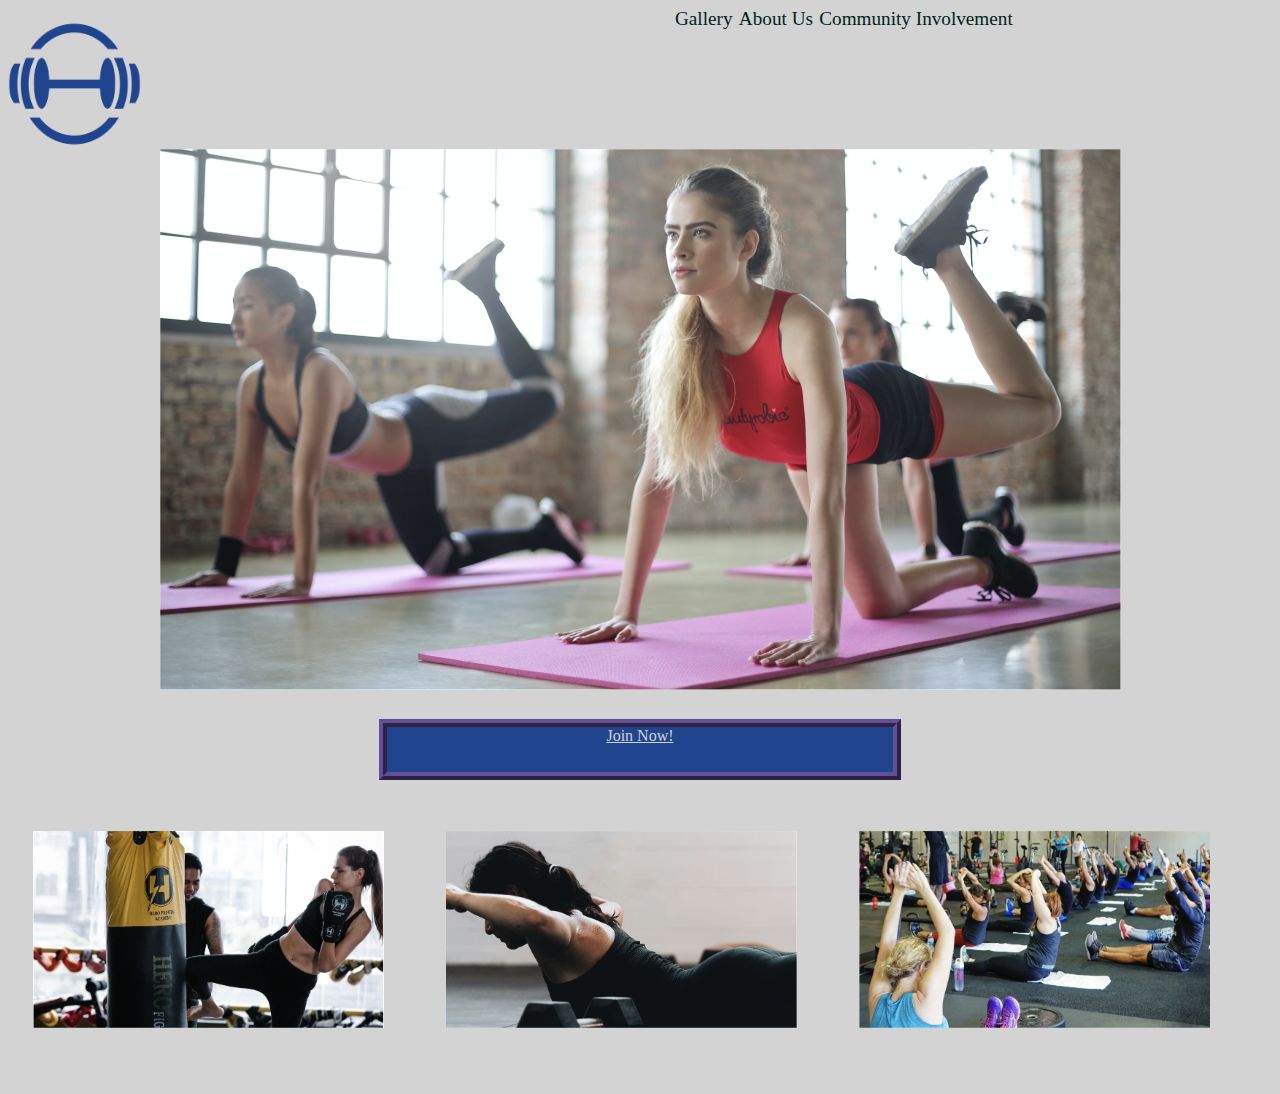
<file: Touchstone_web_design/index.html>
<!DOCTYPE html>
<html lang="en">
  <head>
    <meta charset="UTF-8" />
    <meta name="viewport" content="width=device-width, initial-scale=1.0" />
    <title>ABC Fitness Studio: Homepage</title>
    <link rel="stylesheet" href="./CSS/style.css" />

    

    <script></script>
  </head>
  <body>
    <header>
      <a href="./index.html"
        ><img
          id="headerLogo"
          src="./images/Client2_LogoPalette2_20458E.png"
          alt="logo"
      /></a>
      <a class="hText" href="./Gallery.html">Gallery</a>
      <a class="hText" href="./About_us.html">About Us</a>
      <a class="hText" href="./involvment.html">Community Involvement</a>
      <a href="./cart.html"><img src="./images/cart.png" alt="cart" style="height: 20%; margin-left: 250%;"></a>

    </header>

    <hero-image>
      <img src="./images/Client2_GroupPilates.png" alt="" />
    </hero-image>

    <a href="./cart.html" id="action" target="">Join Now!</a>

    <service-image>
      <a href="./cart.html"
        ><img src="./images/Client2_IndividualKickboxing.png" alt="kickboxing"
      /></a>
      <a href="./cart.html"
        ><img src="./images/Client2_IndividualPilates.png" alt="pilates"
      /></a>
      <a href="./cart.html"><img src="./images/Client2_GroupYoga.png" alt="yoga" /></a>
    </service-image>
  </body>
</html>
</file>
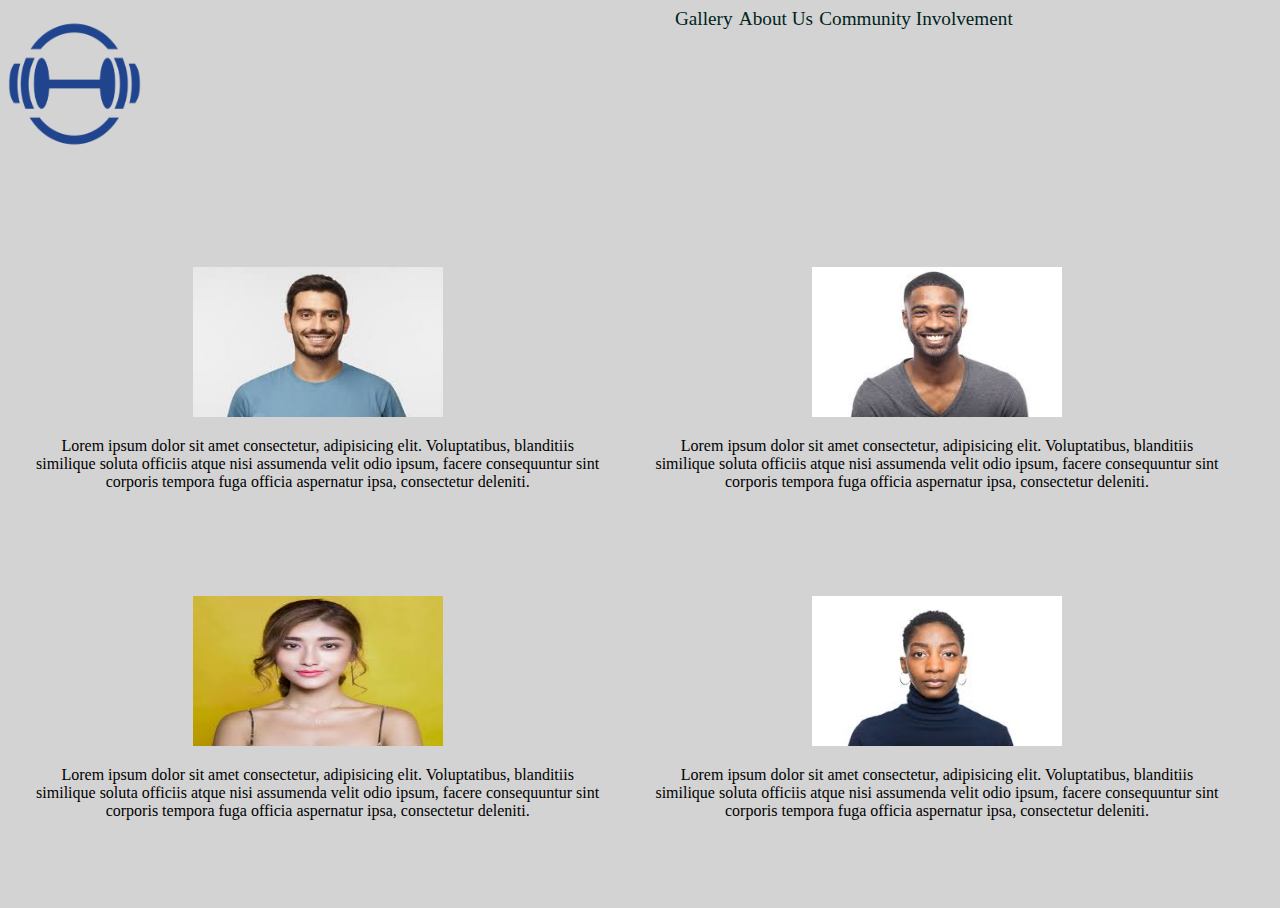
<file: Touchstone_web_design/About_us.html>
<!DOCTYPE html>
<html lang="en">
  <head>
    <meta charset="UTF-8" />
    <meta name="viewport" content="width=device-width, initial-scale=1.0" />
    <link rel="stylesheet" href="./CSS/style.css" />

    <title>Document</title>
  </head>
  <body>
    <header>
      <a href="./index.html"
        ><img
          id="headerLogo"
          src="./images/Client2_LogoPalette2_20458E.png"
          alt="logo"
      /></a>
      <a class="hText" href="./Gallery.html">Gallery</a>
      <a class="hText" href="./About_us.html">About Us</a>
      <a class="hText" href="./involvment.html">Community Involvement</a>
      <a href="./cart.html"><img src="./images/cart.png" alt="cart" style="height: 20%; margin-left: 250%;"></a>

    </header>
    <staff-info>
      <person-info>
        <img src="./images/person 1.jpg" />
        <p>
          Lorem ipsum dolor sit amet consectetur, adipisicing elit.
          Voluptatibus, blanditiis similique soluta officiis atque nisi
          assumenda velit odio ipsum, facere consequuntur sint corporis tempora
          fuga officia aspernatur ipsa, consectetur deleniti.
        </p>
      </person-info>

      <person-info>
        <img src="./images/person 2.jpg" />
        <p>
          Lorem ipsum dolor sit amet consectetur, adipisicing elit.
          Voluptatibus, blanditiis similique soluta officiis atque nisi
          assumenda velit odio ipsum, facere consequuntur sint corporis tempora
          fuga officia aspernatur ipsa, consectetur deleniti.
        </p>
      </person-info>

      <person-info>
        <img src="./images/person 3.jpg" />
        <p>
          Lorem ipsum dolor sit amet consectetur, adipisicing elit.
          Voluptatibus, blanditiis similique soluta officiis atque nisi
          assumenda velit odio ipsum, facere consequuntur sint corporis tempora
          fuga officia aspernatur ipsa, consectetur deleniti.
        </p>
      </person-info>

      <person-info>
        <img src="./images/person 4.jpg"/>
        <p>
          Lorem ipsum dolor sit amet consectetur, adipisicing elit.
          Voluptatibus, blanditiis similique soluta officiis atque nisi
          assumenda velit odio ipsum, facere consequuntur sint corporis tempora
          fuga officia aspernatur ipsa, consectetur deleniti.
        </p>
      </person-info>
    </staff-info>
  </body>
</html>
</file>
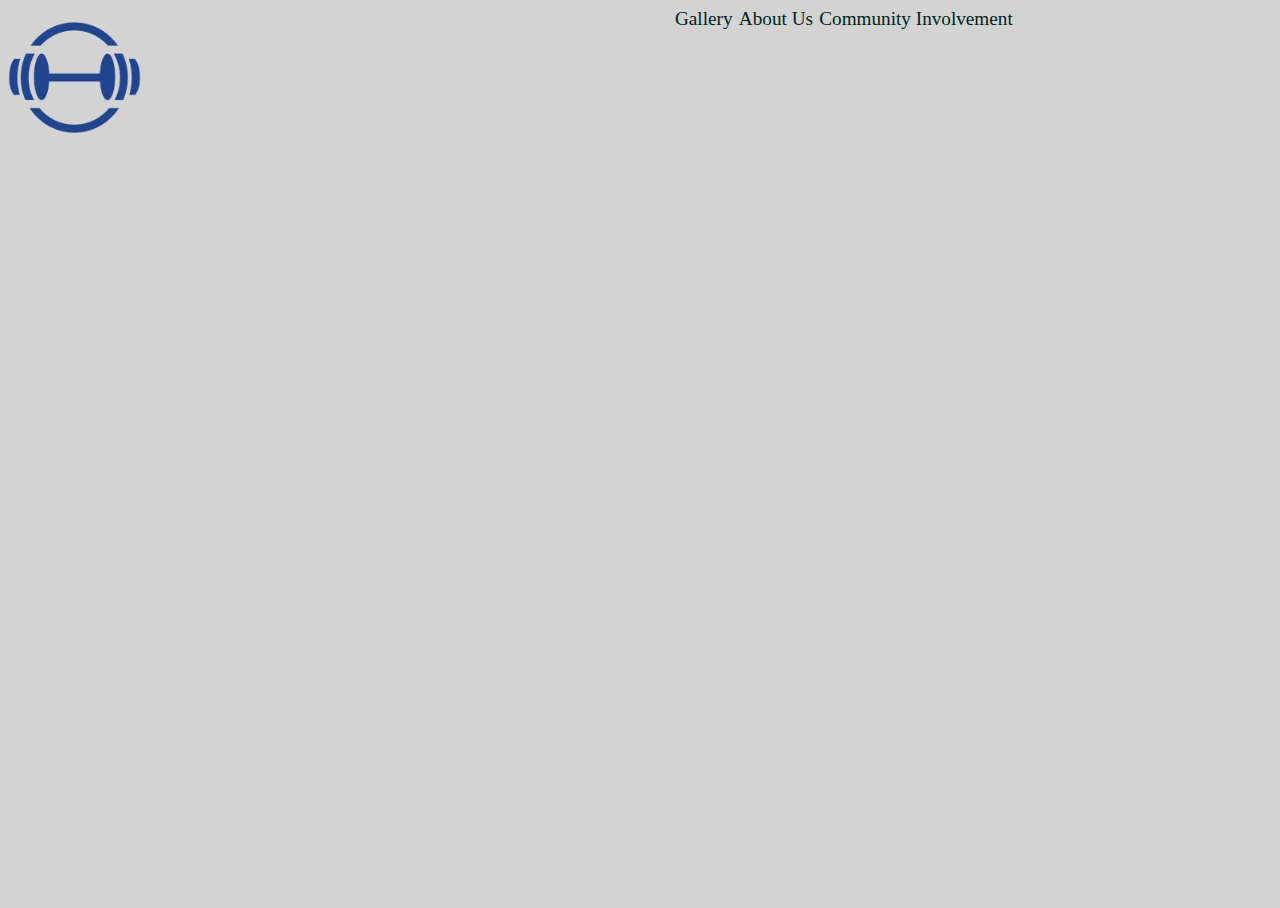
<file: Touchstone_web_design/cart.html>
<!DOCTYPE html>
<html lang="en">
<head>
    <meta charset="UTF-8">
    <meta name="viewport" content="width=device-width, initial-scale=1.0">
    <link rel="stylesheet" href="./CSS/style.css">

    <title>Document</title>
</head>
<body>
    <header>
        <a href="./index.html"
          ><img
            id="headerLogo"
            src="./images/Client2_LogoPalette2_20458E.png"
            alt="logo"
        /></a>
        <a class="hText" href="./Gallery.html">Gallery</a>
        <a class="hText" href="./About_us.html">About Us</a>
        <a class="hText" href="./involvment.html">Community Involvement</a>
      </header>
</body>
</html>
</file>
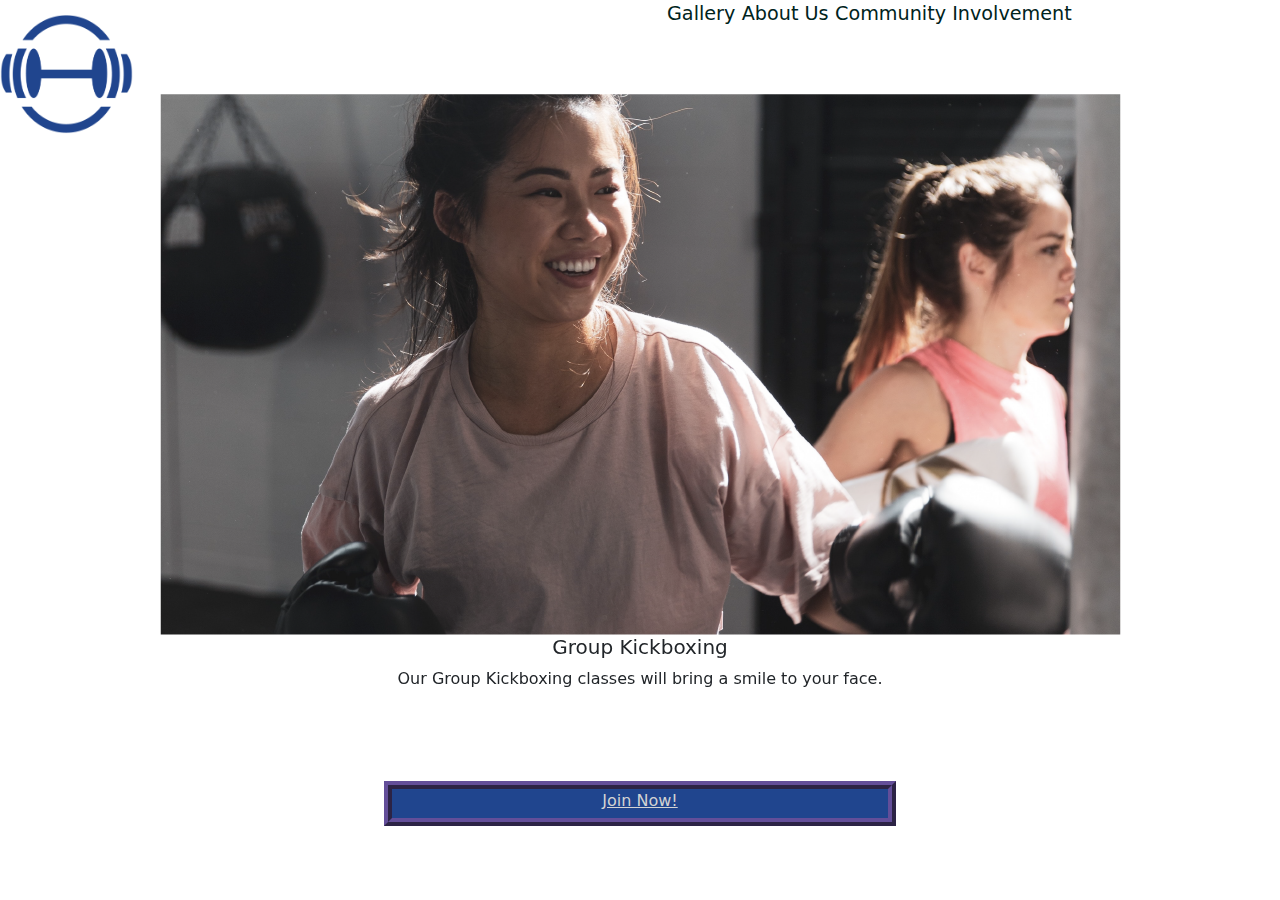
<file: Touchstone_web_design/Gallery.html>
<!DOCTYPE html>
<html lang="en">
  <head>
    <meta charset="UTF-8" />
    <meta name="viewport" content="width=device-width, initial-scale=1.0" />
    <link rel="stylesheet" href="./CSS/style.css" />
    <link
      href="https://cdn.jsdelivr.net/npm/bootstrap@5.3.3/dist/css/bootstrap.min.css"
      rel="stylesheet"
      integrity="sha384-QWTKZyjpPEjISv5WaRU9OFeRpok6YctnYmDr5pNlyT2bRjXh0JMhjY6hW+ALEwIH"
      crossorigin="anonymous"
    />

    <script
      src="https://cdn.jsdelivr.net/npm/bootstrap@5.3.3/dist/js/bootstrap.bundle.min.js"
      integrity="sha384-YvpcrYf0tY3lHB60NNkmXc5s9fDVZLESaAA55NDzOxhy9GkcIdslK1eN7N6jIeHz"
      crossorigin="anonymous"
    ></script>

    <title>Document</title>
  </head>
  <body>
    <header>
      <a href="./index.html"
        ><img
          id="headerLogo"
          src="./images/Client2_LogoPalette2_20458E.png"
          alt="logo"
      /></a>
      <a class="hText" href="./Gallery.html">Gallery</a>
      <a class="hText" href="./About_us.html">About Us</a>
      <a class="hText" href="./involvment.html">Community Involvement</a>
      <a href="./cart.html"><img src="./images/cart.png" alt="cart" style="height: 20%; margin-left: 250%;"></a>
    </header>
    <div
      id="carouselExampleAutoplaying"
      class="carousel slide"
      data-bs-ride="carousel"
    >
      <div class="carousel-inner">
        <div class="carousel-item active">
          <img
            src="./images/Client2_GroupKickboxing.png"
            class="d-block w-100"
            alt="..."
          />
          <center>
            <h5>Group Kickboxing</h5>
            <p>Our Group Kickboxing classes will bring a smile to your face.</p>
          </center>
        </div>
      </div>
      <div class="carousel-item">
        <img
          src="./images/Client2_GroupPilates.png"
          class="d-block w-100"
          alt="..."
        />
        <center>
          <h5>Group Pilates</h5>
          <p>Join Group Pilates classes: calisthenics with friends.</p>
        </center>
      </div>
      <div class="carousel-item">
        <img
          src="./images/Client2_GroupYoga.png"
          class="d-block w-100"
          alt="..."
        />
        <center>
          <h5>Group Yoga</h5>
          <p>Get Physically, Mentally, and Spiritually sound together.</p>
        </center>
      </div>
      <div class="carousel-item">
        <img
          src="./images/Client2_IndividualKickboxing.png"
          class="d-block w-100"
          alt="..."
        />
        <center>
          <h5>Individual Kickboxing</h5>
          <p>
            Individual Kickboxing classes for when you want a more tailored
            experience.
          </p>
        </center>
      </div>
      <div class="carousel-item">
        <img
          src="./images/Client2_IndividualPilates.png"
          class="d-block w-100"
          alt="..."
        />
        <center>
          <h5>Solo Pilates</h5>
          <p>Focus on your individual strength and goals.</p>
        </center>
      </div>
      <div class="carousel-item">
        <img
          src="./images/Client2_IndividualYoga.png"
          class="d-block w-100"
          alt="..."
        />
        <center>
          <h5>Yoga</h5>
          <p>Gain guidance on your spiritual journey.</p>
        </center>
      </div>
      
    </div>

    <a href="./cart.html" id="action" target="">Join Now!</a>
  </body>
</html>
</file>
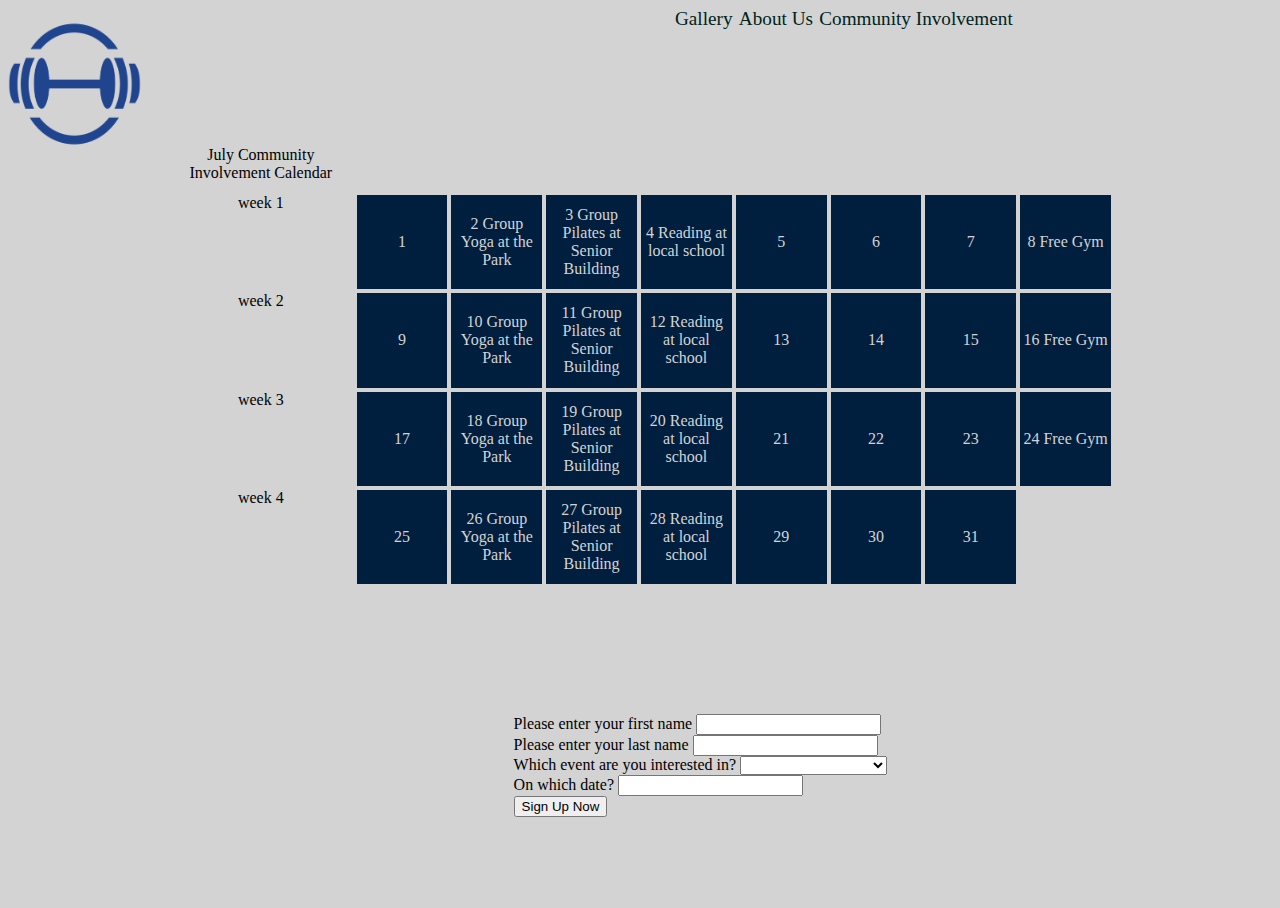
<file: Touchstone_web_design/involvment.html>
<!DOCTYPE html>
<html lang="en">
  <head>
    <meta charset="UTF-8" />
    <meta name="viewport" content="width=device-width, initial-scale=1.0" />
    <link rel="stylesheet" href="./CSS/style.css" />

    <title>Community Involvement</title>
  </head>
  <body id="involve">
    <header>
      <a href="./index.html"
        ><img
          id="headerLogo"
          src="./images/Client2_LogoPalette2_20458E.png"
          alt="logo"
      /></a>
      <a class="hText" href="./Gallery.html">Gallery</a>
      <a class="hText" href="./About_us.html">About Us</a>
      <a class="hText" href="./involvment.html">Community Involvement</a>
      <a href="./cart.html"><img src="./images/cart.png" alt="cart" style="height: 20%; margin-left: 250%;"></a>

    </header>

    <table id="currentCalendar"></table>

    <form>
      <label class="inner" for="fName">Please enter your first name</label>
      <input  type="text" />
      <br />
      <label class="inner" for="lName">Please enter your last name</label>
      <input  type="text" />
      <br />
      <label class="inner" for="fName">Which event are you interested in?</label>
      <select >
        <option selected disabled></option>
        <option value="gy">Group Yoga</option>
        <option value="gp" >Group Pilates</option>
        <option value="ready">Reading to the Youth</option>
        <option value="fy">Free Gym</option>
      </select>
      <br />
      <label class="inner" for="fName">On which date?</label>
      <input  type="text" />
      <br />

      <button class="inner">Sign Up Now</button>
    </form>
  </body>
  <script src="./scripts/script.js"></script>
</html>
</file>
<file: Touchstone_web_design/CSS/style.css>
body, html{
background-color: #d3d3d3;
height: 100%;
width: 100%;
display: flex;
flex-wrap: wrap;
justify-content: center;


}
header{
    display: flex;
    flex-wrap: wrap;
    height: 5%;
    width: 100%;
    justify-content: left;
    
   
    
}
.hText{
    text-decoration: none;
    color: #00231C;
    font-size: larger;
    margin-right: .5%;
    height: 50%;
    
}
.hText:hover{
    background-color: #001f3f;
    color: #d3d3d3;
    
}
#headerLogo{
    height: 100%;
    width: 20%;
}

hero-image>img{
    margin-top: 10%;
}
#action{
    display: flex;
    justify-content: center;
    align-content: center;
    width: 40%;
    height: 5%;
    background-color: #20458e;
    color: #d3d3d3;
    border: #634e99, .5rem, ridge;
    margin: 2%;
    /* text-align: center; */
    margin-left: 15%;
    margin-right: 15%;
    
}
#action>text{
    justify-self: center;
}

service-image{
    margin-top: 2%;
    margin-left: 2%;
    width: 100%;
    display: flex;
    justify-content: center;
    
}
service-image>a>img{
    width: 85%;
    margin-bottom: 15%;
    
}

#currentCalendar{
    width:75%;
    margin-bottom: 10%;
   
}
td{
    border: #d3d3d3 1pt solid;
    width:10%;
    background-color: #001f3f;
    color:#d3d3d3
}

tr{
    text-align: center;
}

staff-info{
    margin-top: 5%;
    height: 60%;
    display: flex;
    flex-wrap: wrap;
}
person-info{
    width: 45%;
    text-align: center;
    margin: 2%;
    margin-bottom: 5%;

}
person-info>img{
    width: 250px;
    height: 150px;
}

#involve{
    display: flex;
    flex-wrap: wrap;
}
form{
    width: 100%;
    /* display: flex; */
}
.inner{
    margin-left: 40%;
}
</file>
